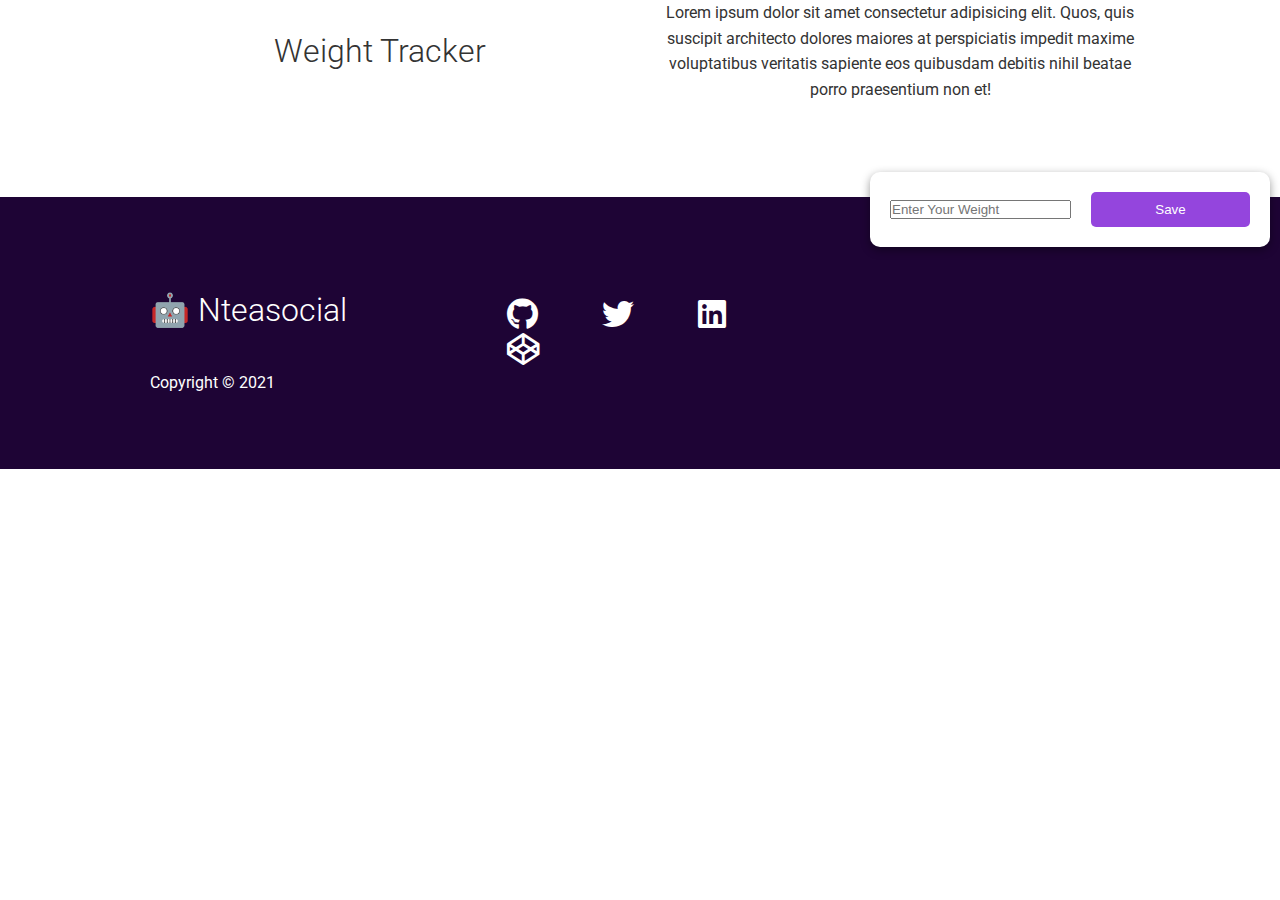
<file: index-2.html>
<!DOCTYPE html>
<html lang="en">
  <head>
    <meta charset="UTF-8" />
    <meta http-equiv="X-UA-Compatible" content="IE=edge" />
    <meta name="viewport" content="width=device-width, initial-scale=1.0" />
    <title>Weight Tracker</title>
    <link rel="stylesheet" href="styles.css" />
    <script src="main.js"></script>
    <link
      rel="stylesheet"
      href="https://cdnjs.cloudflare.com/ajax/libs/font-awesome/5.15.4/css/all.min.css"
      integrity="sha512-1ycn6IcaQQ40/MKBW2W4Rhis/DbILU74C1vSrLJxCq57o941Ym01SwNsOMqvEBFlcgUa6xLiPY/NS5R+E6ztJQ=="
      crossorigin="anonymous"
      referrerpolicy="no-referrer"
    />
  </head>
  <body onload="charts()">
    <!-- Loads chart when web-page loads -->
    <header class=" heading grid container">
      <h1 style="text-align: center">Weight Tracker</h1>
      <p style="text-align: center">Lorem ipsum dolor sit amet consectetur adipisicing elit. Quos, quis suscipit architecto dolores maiores at perspiciatis impedit maxime voluptatibus veritatis sapiente eos quibusdam debitis nihil beatae porro praesentium non et!
      </p>
    </header>
    <!-- Header Ends -->

    <div id="main-content">
      <form id="weight-input" class="showcase-form card grid">
        <input type="number" placeholder="Enter Your Weight" id="input" />
        <button
          type="button"
          class="btn"
          id="button1"
          onclick="register();  store(); charts();"
        >
          Save
        </button>
        <!--Accessing Functions when button gets clicked-->
      </form>
      <p id="note"></p>
      <div id="curve_chart"></div>
    </div>
    <!-- footer-->
    <footer class="footer bg-dark py-5">
      <div class="container grid grid-3">
        <div>
          <h1>🤖 Nteasocial</h1>
          <p>Copyright &copy; 2021</p>
        </div>

        <div class="social">
          <a href="https://github.com/nteasocial"
            ><i class="fab fa-github fa-2x"></i
          ></a>
          <a href="https://www.twitter.com/nteasocial/"
            ><i class="fab fa-twitter fa-2x"></i
          ></a>
          <a href="https://www.linkedin.com/in/shivani-nteasocial/"
            ><i class="fab fa-linkedin fa-2x"></i
          ></a>
          <a href="https://www.codepen.com/nteasocial/"
            ><i class="fab fa-codepen fa-2x"></i
          ></a>
        </div>
      </div>
    </footer>
    <!-- Footer Ends -->
  </body>
</html>
</file>
<file: styles.css>
@import url("https://fonts.googleapis.com/css2?family=Roboto&display=swap");

:root {
  --primary-color: rgb(148, 69, 221);
  --secondary-color: rgb(164, 90, 233);
  --dark-color: rgb(30, 4, 53);
  --light-color: #f4f4f4;
  --success-color: #5cb85c;
  --error-color: #cf411d;
}

* {
  box-sizing: border-box;
  padding: 0;
  margin: 0;
}

body {
  font-family: "Roboto", sans-serif;
  color: #333;
  line-height: 1.6;
}

.showcase-text a {
  background-color: var(--light-color);
  color: var(--dark-color);
  padding: 10px;
  margin: 0 5px;
  text-decoration: none;
}

.showcase {
  height: 400px;
  background-color: var(--primary-color);
  color: #fff;
  position: relative;
}

.showcase h1 {
  font-size: 40px;
}

.showcase p {
  margin: 20px 0;
}

.showcase .grid {
  overflow: visible;
  grid-template-columns: 55% 45%;
  gap: 30px;
}

.showcase-text {
  animation: slideInFromLeft 1s ease-in;
}

.showcase-form {
  position: relative;
  top: 60px;
  height: 350px;
  width: 400px;
  padding: 40px;
  z-index: 100;
  justify-self: flex-end;
  animation: slideInFromRight 1s ease-in;
}

.showcase-form .form-control {
  margin: 30px 0;
}
.showcase-form input[type="password"],
.showcase-form input[type="email"],
.showcase-form input[type="text"] {
  border: 0;
  border-bottom: 1px solid #b4becb;
  width: 100%;
  padding: 3px;
  font-size: 16px;
}

.showcase-form input:focus {
  outline: none;
}

.showcase::before,
.showcase::after {
  content: "";
  position: absolute;
  height: 100px;
  bottom: -70px;
  right: 0;
  left: 0;
  background: #fff;
  transform: skewY(-1deg);
  -webkit-transform: skewY(-1deg);
  -moz-transform: skewY(-1deg);
  -ms-transform: skewY(-1deg);
}

.hidden {
  visibility: hidden;
  height: 0;
}

/* Utilities */
h1,
h2 {
  font-weight: 300;
  line-height: 1.2;
  margin: 10px 0px;
}

.grid {
  display: grid;
  grid-template-columns: repeat(2, 1fr);
  gap: 20px;
  justify-content: center;
  align-items: center;
  height: 100%;
}

.grid-3 {
  grid-template-columns: repeat(3, 1fr);
}

.py-5 {
  padding: 4rem 0;
}

.card {
  background-color: #fff;
  color: #333;
  border-radius: 10px;
  box-shadow: 0 3px 10px rgba(0, 0, 0, 0.4);
  padding: 20px;
  margin: 10px;
}
.container {
  max-width: 1100px;
  margin: 0 auto;
  overflow: auto;
  padding: 0 40px;
}

.bg-dark,
.btn-dark {
  background-color: var(--dark-color);
  color: #fff;
}

/* buttons */
.btn {
  display: inline-block;
  padding: 10px 30px;
  cursor: pointer;
  background-color: var(--primary-color);
  color: #fff;
  border: none;
  border-radius: 5px;
}
.btn-outline {
  background-color: transparent;
  border: 1px #fff solid;
}
.btn:hover {
  transform: scale(0.98);
}

.form-control button{
  border:rgb(164, 90, 233);
}


/* Footer */

.footer {
  height: auto;
}

.footer p {
  margin: 0px 10px;
  padding: 10px;
}
.footer .social a {
  padding: 0 10px;
  margin: 0px 20px;
  color: #fff;
}

.footer h1 {
  padding: 20px;
}

/* Media queries */
/* Tablet */
@media (max-width: 768px) {
  .grid,
  .showcase .grid {
    grid-template-columns: 1fr;
    grid-template-rows: 1fr;
  }

  .showcase {
    height: auto;
  }

  .showcase-text {
    text-align: center;
    margin-top: 40px;
    animation: slideInFromTop 1s ease-in;
  }

  .showcase-form {
    justify-self: center;
    margin: auto;
  }
  /* index-2 */
  #weight-input {
    text-align: center;
    margin-top: 60px;
  }

  .heading {
    margin-top: 40px;
  }

  #main-content input[type="number"] {
    padding: 10px;
  }

  .hide, .form-control button{
    display: none;
  }

}
</file>
